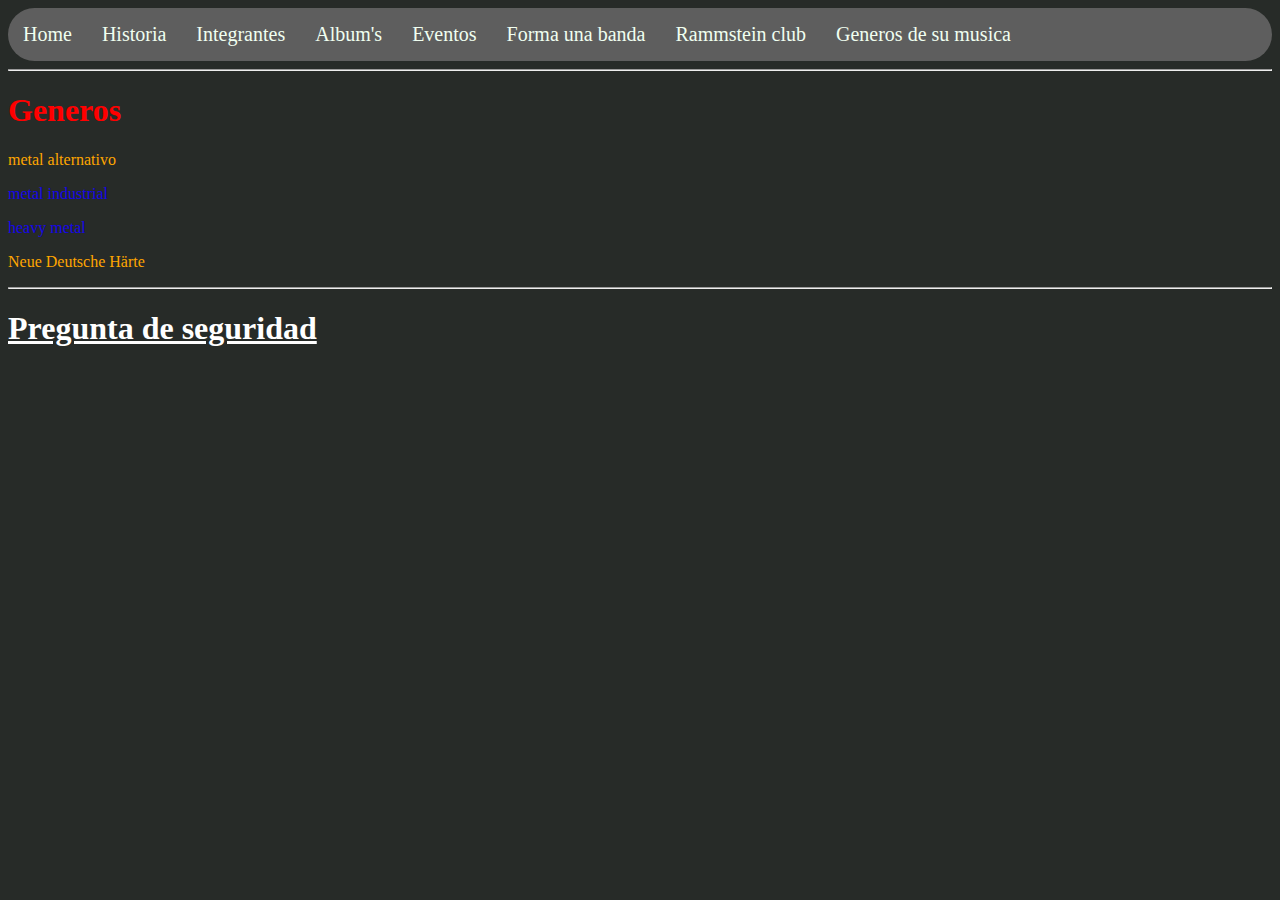
<file: Desarrollo/javascript/index.html>
<!DOCTYPE html>
<html lang="en">
<head>
    <meta charset="UTF-8">
    <meta http-equiv="X-UA-Compatible" content="IE=edge">
    <meta name="viewport" content="width=device-width, initial-scale=1.0">
    <title>Generos de la banda</title>
    <style>
    .rojo{
        color: rgb(255, 0, 0);
    }
    .amarillo{
        color: rgb(255, 166, 0);
    }
    .azul{
        color: rgb(21, 5, 233);
    }
    </style>
    <link href="../css/styleind.css" rel="stylesheet"/>
</head>
<body>
    <div class="cabe">
        <ul>
            <li><a href="../index.html">Home</a></li>
            <li><a href="../Pagina_historia.html">Historia</a></li>
            <li><a href="../pagina2.html">Integrantes</a></li>
            <li><a href="../pagina3.html">Album's</a></li>
            <li><a href="../Giras.html">Eventos</a></li>
            <li><a href="../Formulario.html">Forma una banda</a></li>
            <li><a href="../Login.html">Rammstein club</a></li>
            <li><a href="javascript/index.html">Generos de su musica</a></li>
        </ul>
        <hr/>
    </div>
    <body style = "background-color: #272b28;">
    <h1 id="encabezado"  class="rojo">Generos</h1>

    <p id="Parrafo1" class="amarillo">metal alternativo</p>
    <p id="Periodo" class="azul"> metal industrial</p>
    <p id="Disco" class="azul">heavy metal</p>
    <p id="parrafo"   class="amarillo">Neue Deutsche Härte</p>
    

    <script>
       
        console.log('bienvenido a javascript')
        const encabezadoH1 = document.getElementById("encabezado")
        const {innerHTML} = encabezadoH1
        const Parrafo1 = document.getElementById("Parrafo1")
       
        console.log(`valor del encabezado: los generos son ${parrafo.innerHTML} , ${Parrafo1.innerHTML} , ${Periodo.innerHTML} , ${Disco.innerHTML}` )
        console.log(`valor del encabezado: ${innerHTML}`)
        Parrafo1.innerHTML = 'metal alternativo'
        console.log(`Genero menos usado de la banda: ${Parrafo1.innerHTML}`)
        const parrafos = document.getElementsByTagName('p')
        console.log(`todos los generos: ${parrafos.length}`)
        for (let i=0; i<parrafos.length; i++){
console.log(`i: ${i} - ${parrafos[i].innerHTML}`)
        
        }
        const elementos = document.getElementsByClassName('azul')
        console.log(`Generos mas usados: ${elementos.length}`)
        for (let i=0; i<elementos.length; i++){
            console.log(`i: ${i} - ${elementos[i].innerHTML}`)
        }
        const elementosP = document.querySelectorAll("p.amarillo")
        console.log('Generos menos usados')
        for (item of elementosP){
            console.log(`${item.innerHTML}`)

            
        }
    </script>
    <hr/><h1><a href="Eventos1.html" target="_blank" style="color: rgb(255, 255, 255);">Pregunta de seguridad</a></h1>
</body>
</html>
</file>
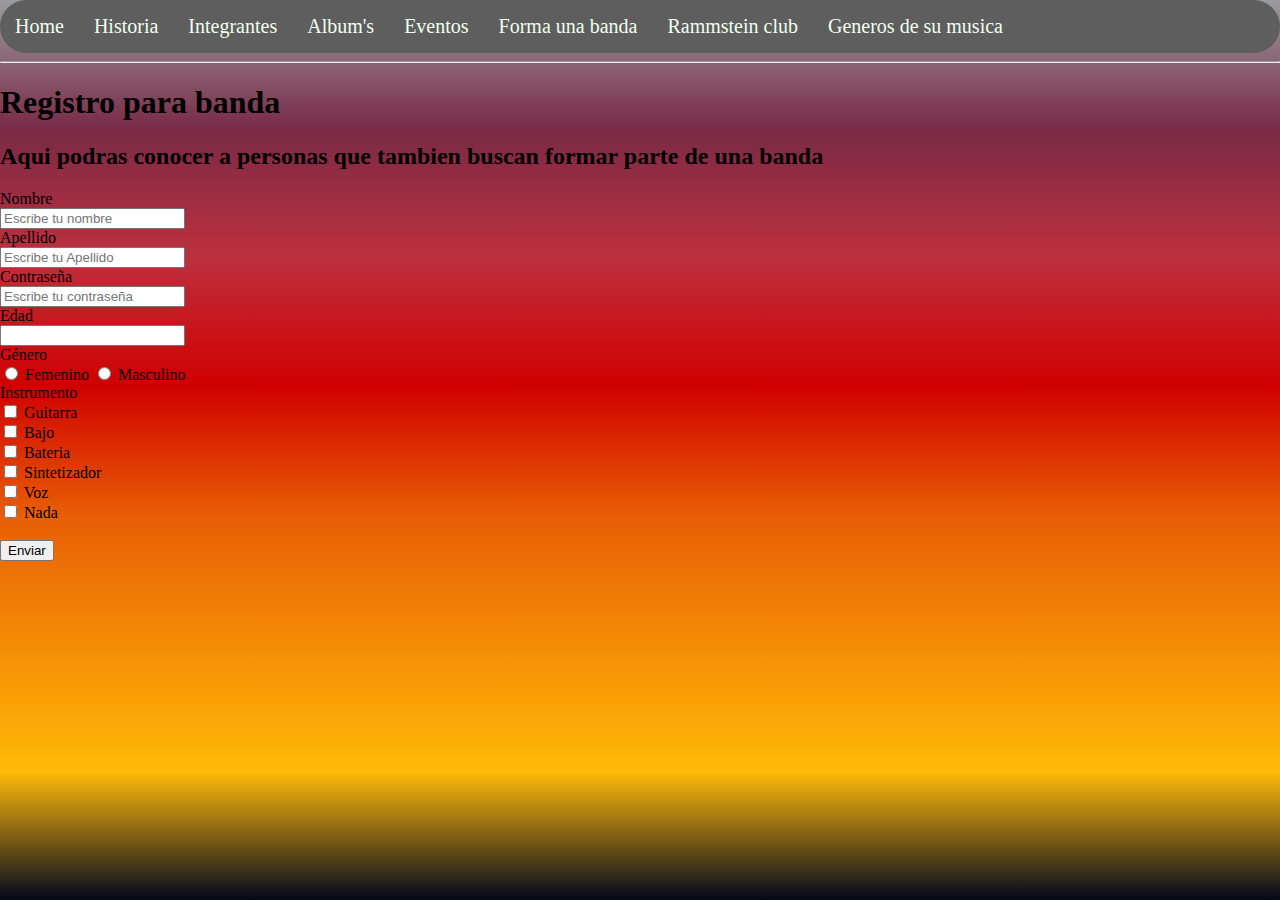
<file: Desarrollo/Formulario.html>
<!DOCTYPE html>
<html lang="en">
<head>
    <meta charset="UTF-8">
    <meta http-equiv="X-UA-Compatible" content="IE=edge">
    <meta name="viewport" content="width=device-width, initial-scale=1.0">
    <title>Futura banda</title>
    <link href="css/StyleLogin.css" rel="stylesheet"/>
    <link href="css/styleind.css" rel="stylesheet"/>
</head>
<body>
    <div class="cabe">
        <ul>
            <li><a href="index.html">Home</a></li>
            <li><a href="Pagina_historia.html">Historia</a></li>
            <li><a href="pagina2.html">Integrantes</a></li>
            <li><a href="pagina3.html">Album's</a></li>
            <li><a href="Giras.html">Eventos</a></li>
            <li><a href="Formulario.html">Forma una banda</a></li>
            <li><a href="Login.html">Rammstein club</a></li>
            <li><a href="javascript/index.html">Generos de su musica</a></li>
        </ul>
        <hr/>
    </div>
    <h1>Registro para banda</h1>
    <h2>Aqui podras conocer a personas que tambien buscan formar parte de una banda</h2>
 <form method="GET">
<label for= "Nombre" >Nombre</label><br/>
<input type="text" id="Nombre" name="Nombre" placeholder="Escribe tu nombre" required="true"/>
<br/><label for= "Apellido" >Apellido</label><br/>
<input type="text" id="Apellido" name="apellido" placeholder="Escribe tu Apellido"/>

<br/><label for= "password" >Contraseña</label><br/>
<input type="password" id="password" name="password" placeholder="Escribe tu contraseña"/>
<br/><label for= "Edad" >Edad</label><br/>
<input type="number" id="Edad" name="Edad" step="any"/> <br/>
<label>Género</label> <br/>
<input type="radio" id="Femenino" name="Género" value="Femenino"/>
<label for="femenino">Femenino</label>
<input type="radio" id="Masculino" name="Género" value="Masculino"/>
<label for="Masculino">Masculino</label>
<br/>
<label>Instrumento</label> <br/>
<input type="checkbox" id="Leer" name="Ins" value="Guitarra"/>
<label>Guitarra</label> <br/>
<input type="checkbox" id="Leer" name="Ins" value="Bajo"/>
<label>Bajo</label> <br/>
<input type="checkbox" id="Leer" name="Ins" value="Bateria"/>
<label>Bateria</label> <br/>
<input type="checkbox" id="Leer" name="Ins" value="Sintetizador"/>
<label>Sintetizador</label> <br/>
<input type="checkbox" id="Leer" name="Ins" value="Voz"/>
<label>Voz</label> <br/>
<input type="checkbox" id="Leer" name="Ins" value="Nada"/>
<label>Nada</label> <br/>

<br/>
<input type="submit" value="Enviar"/>
 </form>
</body>
</html>
</file>
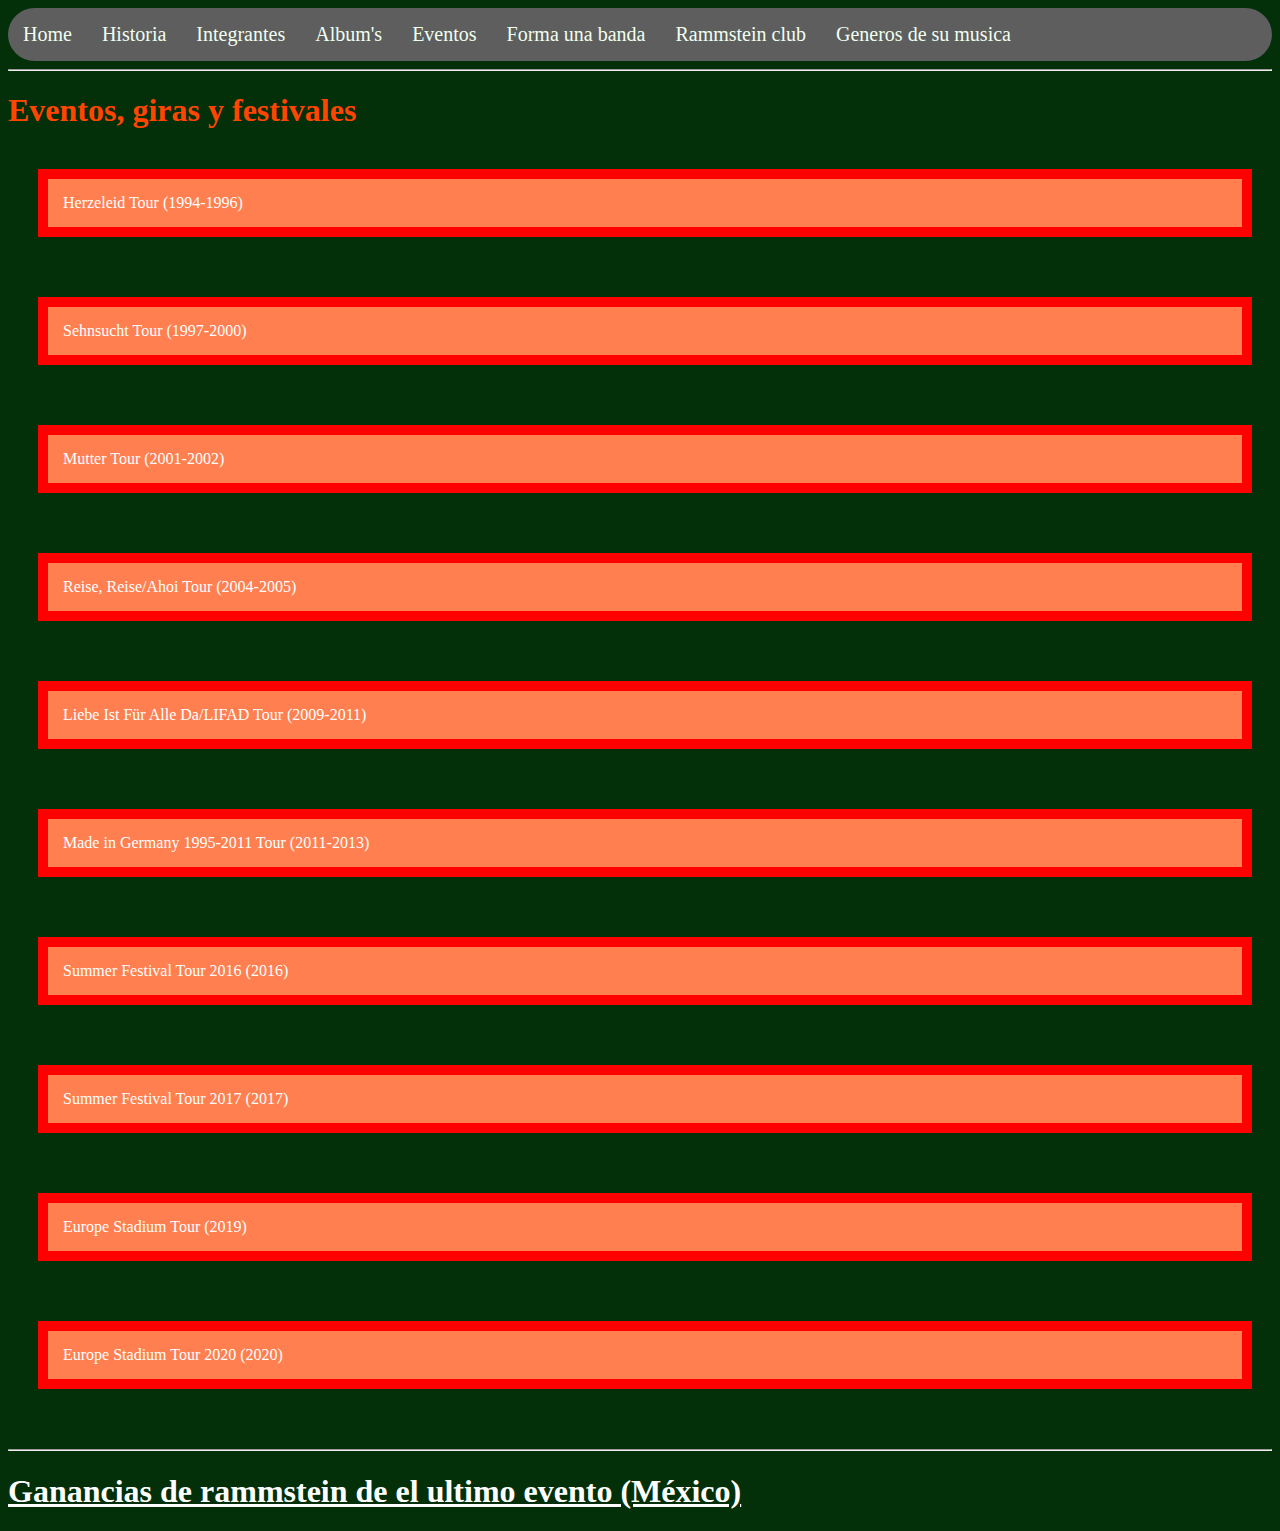
<file: Desarrollo/Giras.html>
<!DOCTYPE html>
<html lang="en">
<head>
    <meta charset="UTF-8">
    <meta http-equiv="X-UA-Compatible" content="IE=edge">
    <meta name="viewport" content="width=device-width, initial-scale=1.0">
    <title>Giras y festivales</title>
    <!-- <style>
h1{
    color: orangered;
}
p{
    color:seagreen; 
    background-color: coral;
}
    </style> -->
<link rel="stylesheet" href="css/style1.css"/>
<link href="css/styleind.css" rel="stylesheet"/>
</head>
<body>
    <div class="cabe">
        <ul>
            <li><a href="index.html">Home</a></li>
            <li><a href="Pagina_historia.html">Historia</a></li>
            <li><a href="pagina2.html">Integrantes</a></li>
            <li><a href="pagina3.html">Album's</a></li>
            <li><a href="Giras.html">Eventos</a></li>
            <li><a href="Formulario.html">Forma una banda</a></li>
            <li><a href="Login.html">Rammstein club</a></li>
            <li><a href="javascript/index.html">Generos de su musica</a></li>
        </ul>
        <hr/>
    </div>
    <body style = "background-color: #033008;">
    <h1>Eventos, giras y festivales</h1>
    <p>Herzeleid Tour (1994-1996)</p>
   <p> Sehnsucht Tour (1997-2000)</p>
   <p> Mutter Tour (2001-2002)</p>
    <p>Reise, Reise/Ahoi Tour (2004-2005)</p>
 <p> Liebe Ist Für Alle Da/LIFAD Tour (2009-2011)</p>
  <p>Made in Germany 1995-2011 Tour (2011-2013)</p>
  <p> Summer Festival Tour 2016 (2016)</p>
 <p> Summer Festival Tour 2017 (2017)</p>
  <p> Europe Stadium Tour (2019)</p>
 <p> Europe Stadium Tour 2020 (2020)</p>

 <hr/><h1><a href="../Presupuesto conciertos/index.html" target="_blank" style="color: rgb(255, 255, 255);">Ganancias de rammstein de el ultimo evento (México)</a></h1>
</body>
</html>
</file>
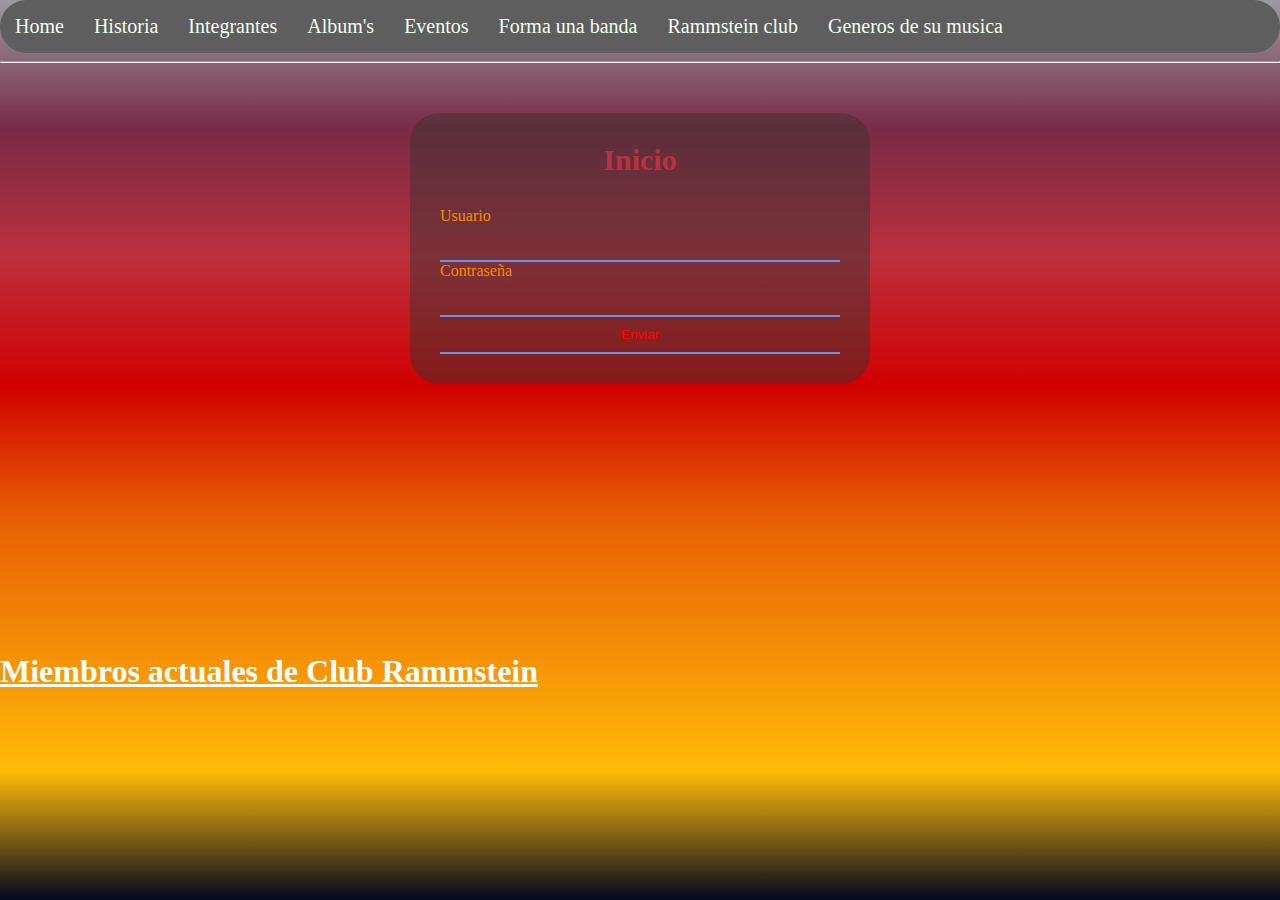
<file: Desarrollo/Login.html>
<!DOCTYPE html>
<html lang="en">
<head>
    <meta charset="UTF-8">
    <meta http-equiv="X-UA-Compatible" content="IE=edge">
    <meta name="viewport" content="width=device-width, initial-scale=1.0">
    <title>Rammstein Club</title>
    <link href="css/StyleLogin.css" rel="stylesheet"/>
    <link href="css/styleind.css" rel="stylesheet"/>
</head>
<body>
    <div class="cabe">
        <ul>
            <li><a href="index.html">Home</a></li>
            <li><a href="Pagina_historia.html">Historia</a></li>
            <li><a href="pagina2.html">Integrantes</a></li>
            <li><a href="pagina3.html">Album's</a></li>
            <li><a href="Giras.html">Eventos</a></li>
            <li><a href="Formulario.html">Forma una banda</a></li>
            <li><a href="Login.html">Rammstein club</a></li>
            <li><a href="javascript/index.html">Generos de su musica</a></li>
        </ul>
        <hr/>
    </div>
    <div class="Contenedor">
        <h2>Inicio</h2>
        <form id="Formulario" name="Formulario"  method="POST">
            <div class="Elemento">
                <label for="login">Usuario</label>
                <input type="text" id="login" name="login" required="true"> <br/>
            </div>
            <div class="Elemento">
                <label for="password">Contraseña</label>
                <input type="password" id="password" name="password" required="true"> <br/>
            </div>
<div class="Elemento">
<input type="submit" value="Enviar" /><a href="Formulario.html" target="_blank" style="color: rgb(255, 255, 255);"></a>
</div>

    </div>
    <br/><br/><br/><br/><br/><br/><br/>  <br/><br/><br/><br/><h1><a href="../Listado/indexClub.html" target="_blank" style="color: rgb(255, 255, 255);">Miembros actuales de Club Rammstein</a></h1>
</body>
</html>
</file>
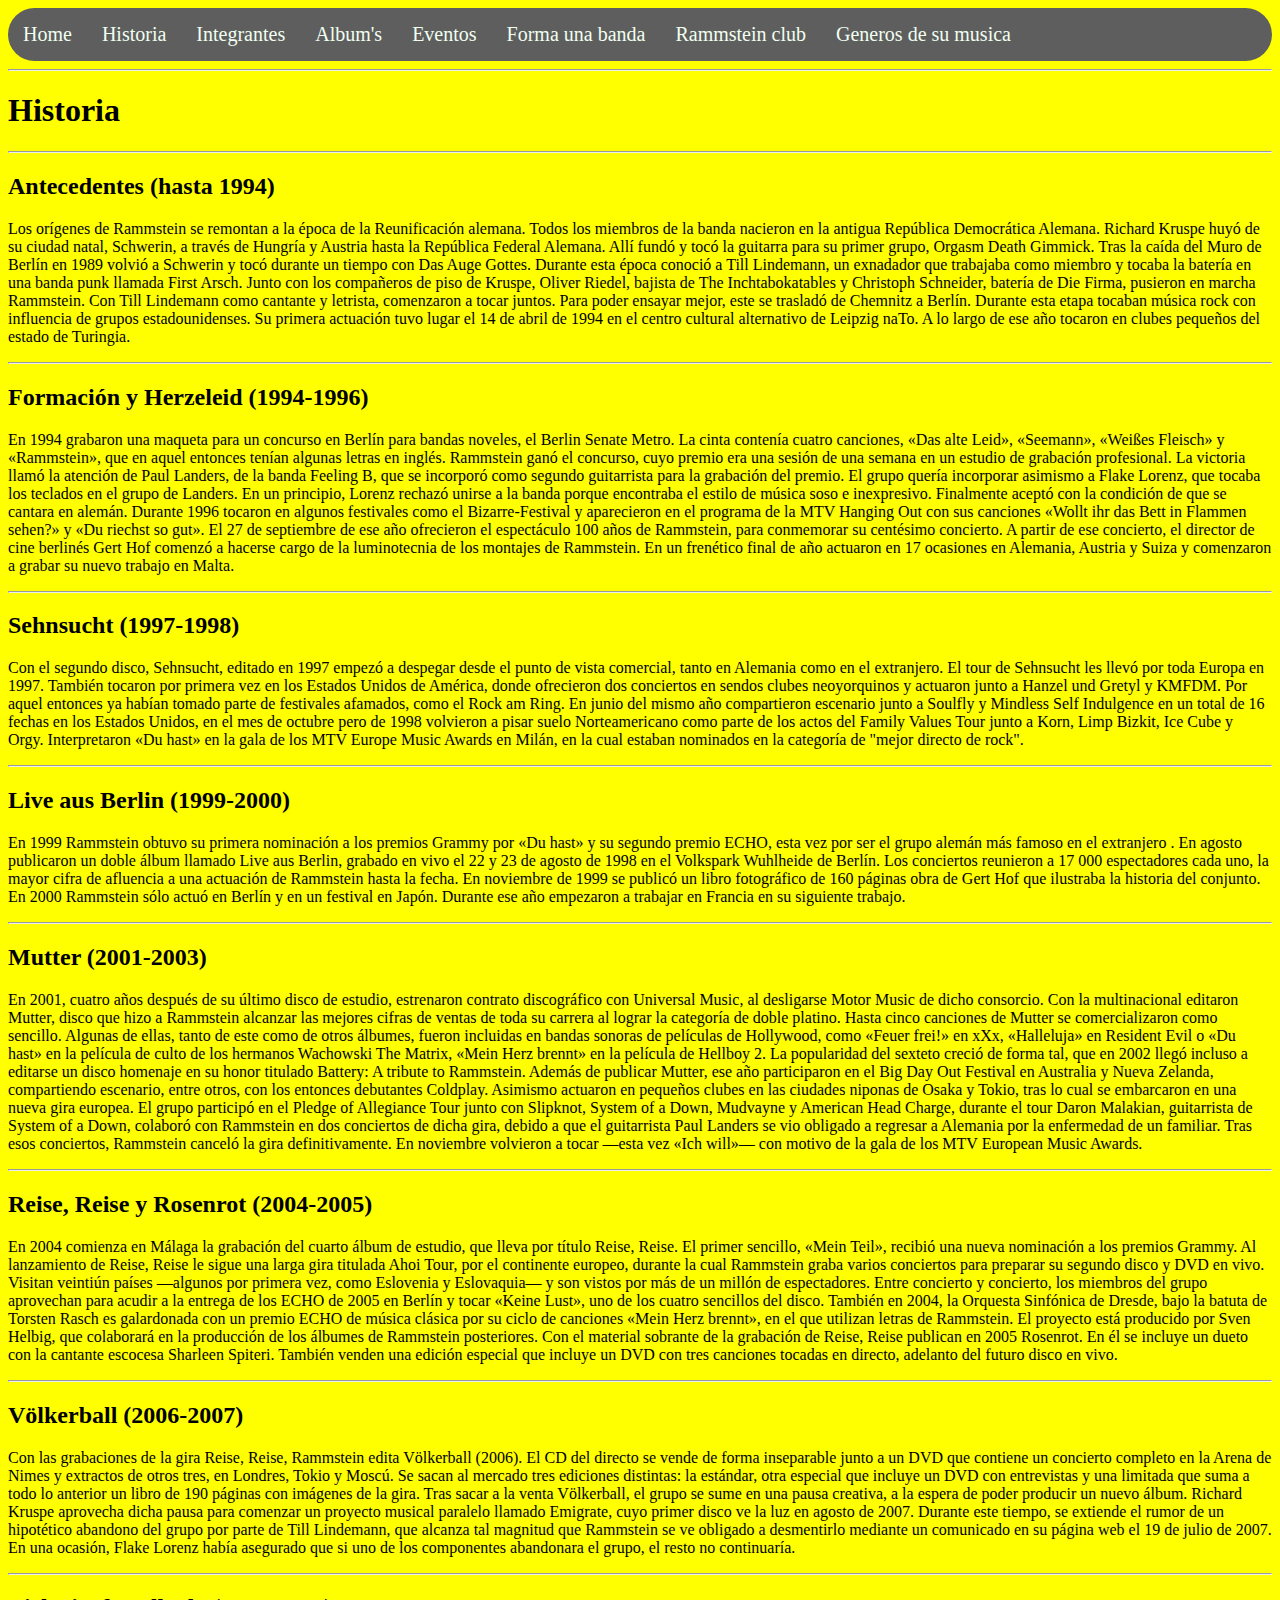
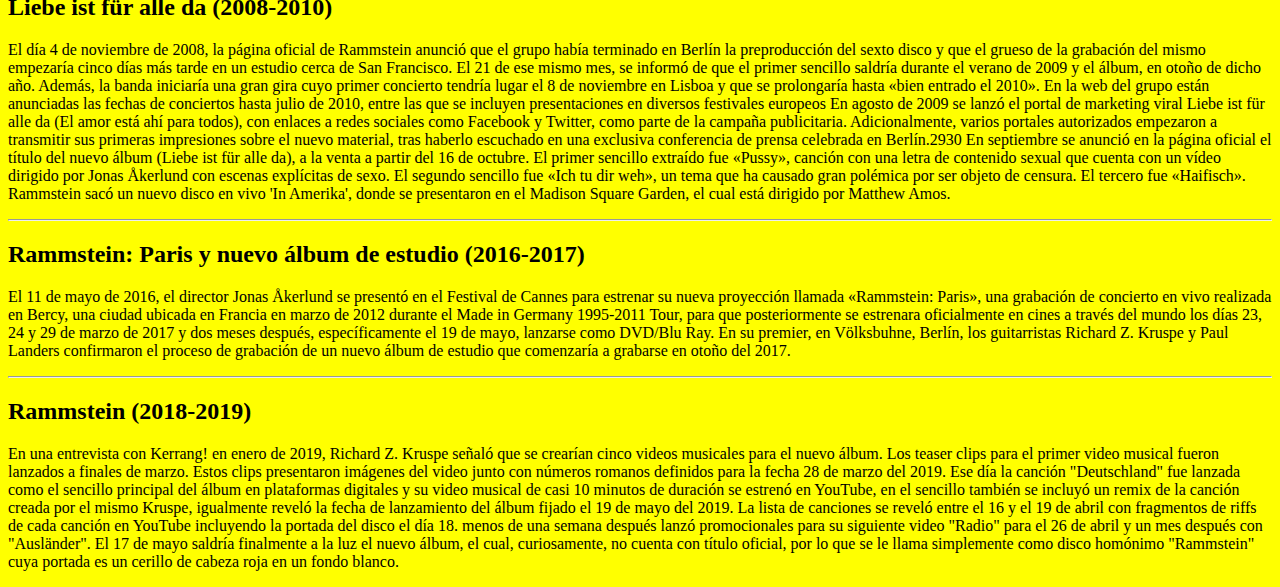
<file: Desarrollo/Pagina_historia.html>
<!DOCTYPE html>
<html lang="en">
<head>
    <meta charset="UTF-8">
    <meta http-equiv="X-UA-Compatible" content="IE=edge">
    <meta name="viewport" content="width=device-width, initial-scale=1.0">
    <title>Historia</title>
    <link href="css/styleind.css" rel="stylesheet"/>

</head>
<body>
    <div class="cabe">
        <ul>
            <li><a href="index.html">Home</a></li>
            <li><a href="Pagina_historia.html">Historia</a></li>
            <li><a href="pagina2.html">Integrantes</a></li>
            <li><a href="pagina3.html">Album's</a></li>
            <li><a href="Giras.html">Eventos</a></li>
            <li><a href="Formulario.html">Forma una banda</a></li>
            <li><a href="Login.html">Rammstein club</a></li>
            <li><a href="javascript/index.html">Generos de su musica</a></li>
        </ul>
        <hr/>
    </div>
    <body style = "background-color: yellow">
        <h1>Historia</h1>
        <hr/>
        <h2>Antecedentes (hasta 1994)</h2>
        <p>Los orígenes de Rammstein se remontan a la época de la Reunificación alemana. Todos los miembros de la banda nacieron en la antigua República Democrática Alemana. Richard Kruspe huyó de su ciudad natal, Schwerin, a través de Hungría y Austria hasta la República Federal Alemana. Allí fundó y tocó la guitarra para su primer grupo, Orgasm Death Gimmick.​ Tras la caída del Muro de Berlín en 1989 volvió a Schwerin y tocó durante un tiempo con Das Auge Gottes. Durante esta época conoció a Till Lindemann, un exnadador que trabajaba como miembro y tocaba la batería en una banda punk llamada First Arsch. Junto con los compañeros de piso de Kruspe, Oliver Riedel, bajista de The Inchtabokatables y Christoph Schneider, batería de Die Firma, pusieron en marcha Rammstein. Con Till Lindemann como cantante y letrista, comenzaron a tocar juntos. Para poder ensayar mejor, este se trasladó de Chemnitz a Berlín. Durante esta etapa tocaban música rock con influencia de grupos estadounidenses. Su primera actuación tuvo lugar el 14 de abril de 1994 en el centro cultural alternativo de Leipzig naTo. A lo largo de ese año tocaron en clubes pequeños del estado de Turingia.</p>
<hr/>
<h2 style="font-family: 'Times New Roman', Times, serif;">Formación y Herzeleid (1994-1996)</h2>
<p>En 1994 grabaron una maqueta para un concurso en Berlín para bandas noveles, el Berlin Senate Metro. La cinta contenía cuatro canciones, «Das alte Leid», «Seemann», «Weißes Fleisch» y «Rammstein», que en aquel entonces tenían algunas letras en inglés. Rammstein ganó el concurso, cuyo premio era una sesión de una semana en un estudio de grabación profesional. La victoria llamó la atención de Paul Landers, de la banda Feeling B, que se incorporó como segundo guitarrista para la grabación del premio. El grupo quería incorporar asimismo a Flake Lorenz, que tocaba los teclados en el grupo de Landers. En un principio, Lorenz rechazó unirse a la banda porque encontraba el estilo de música soso e inexpresivo. Finalmente aceptó con la condición de que se cantara en alemán. Durante 1996 tocaron en algunos festivales como el Bizarre-Festival y aparecieron en el programa de la MTV Hanging Out con sus canciones «Wollt ihr das Bett in Flammen sehen?» y «Du riechst so gut».  El 27 de septiembre de ese año ofrecieron el espectáculo 100 años de Rammstein, para conmemorar su centésimo concierto.  A partir de ese concierto, el director de cine berlinés Gert Hof comenzó a hacerse cargo de la luminotecnia de los montajes de Rammstein. En un frenético final de año actuaron en 17 ocasiones en Alemania, Austria y Suiza y comenzaron a grabar su nuevo trabajo en Malta.</p>
    <hr/>
    <h2>Sehnsucht (1997-1998)</h2>
    <p>Con el segundo disco, Sehnsucht, editado en 1997 empezó a despegar desde el punto de vista comercial, tanto en Alemania como en el extranjero. El tour de Sehnsucht les llevó por toda Europa en 1997. También tocaron por primera vez en los Estados Unidos de América, donde ofrecieron dos conciertos en sendos clubes neoyorquinos y actuaron junto a Hanzel und Gretyl y KMFDM. Por aquel entonces ya habían tomado parte de festivales afamados, como el Rock am Ring. En junio del mismo año compartieron escenario junto a Soulfly y Mindless Self Indulgence en un total de 16 fechas en los Estados Unidos, en el mes de octubre pero de 1998 volvieron a pisar suelo Norteamericano como parte de los actos del Family Values Tour junto a Korn, Limp Bizkit, Ice Cube y Orgy. Interpretaron «Du hast» en la gala de los MTV Europe Music Awards en Milán, en la cual estaban nominados en la categoría de "mejor directo de rock".</p>
<hr/>
<h2 style="font-family: 'Times New Roman', Times, serif;">Live aus Berlin (1999-2000)</h2>
<p>En 1999 Rammstein obtuvo su primera nominación a los premios Grammy por «Du hast» y su segundo premio ECHO, esta vez por ser el grupo alemán más famoso en el extranjero . En agosto publicaron un doble álbum llamado Live aus Berlin, grabado en vivo el 22 y 23 de agosto de 1998 en el Volkspark Wuhlheide de Berlín. Los conciertos reunieron a 17 000 espectadores cada uno, la mayor cifra de afluencia a una actuación de Rammstein hasta la fecha. En noviembre de 1999 se publicó un libro fotográfico de 160 páginas obra de Gert Hof que ilustraba la historia del conjunto. En 2000 Rammstein sólo actuó en Berlín y en un festival en Japón. Durante ese año empezaron a trabajar en Francia en su siguiente trabajo.</p>
<hr/>
<h2 style="font-family: 'Times New Roman', Times, serif;">Mutter (2001-2003)</h2>
<p>En 2001, cuatro años después de su último disco de estudio, estrenaron contrato discográfico con Universal Music, al desligarse Motor Music de dicho consorcio. Con la multinacional editaron Mutter, disco que hizo a Rammstein alcanzar las mejores cifras de ventas de toda su carrera al lograr la categoría de doble platino.  Hasta cinco canciones de Mutter se comercializaron como sencillo. Algunas de ellas, tanto de este como de otros álbumes, fueron incluidas en bandas sonoras de películas de Hollywood, como «Feuer frei!» en xXx, «Halleluja» en Resident Evil o «Du hast» en la película de culto de los hermanos Wachowski The Matrix, «Mein Herz brennt» en la película de Hellboy 2. La popularidad del sexteto creció de forma tal, que en 2002 llegó incluso a editarse un disco homenaje en su honor titulado Battery: A tribute to Rammstein. Además de publicar Mutter, ese año participaron en el Big Day Out Festival en Australia y Nueva Zelanda, compartiendo escenario, entre otros, con los entonces debutantes Coldplay. Asimismo actuaron en pequeños clubes en las ciudades niponas de Osaka y Tokio, tras lo cual se embarcaron en una nueva gira europea. El grupo participó en el Pledge of Allegiance Tour junto con Slipknot, System of a Down, Mudvayne y American Head Charge, durante el tour Daron Malakian, guitarrista de System of a Down, colaboró con Rammstein en dos conciertos de dicha gira, debido a que el guitarrista Paul Landers se vio obligado a regresar a Alemania por la enfermedad de un familiar. Tras esos conciertos, Rammstein canceló la gira definitivamente. En noviembre volvieron a tocar —esta vez «Ich will»— con motivo de la gala de los MTV European Music Awards.</p>
<hr/>
<h2 style="font-family: 'Times New Roman', Times, serif;">Reise, Reise y Rosenrot (2004-2005)</h2>
<p>En 2004 comienza en Málaga la grabación del cuarto álbum de estudio, que lleva por título Reise, Reise. El primer sencillo, «Mein Teil», recibió una nueva nominación a los premios Grammy. Al lanzamiento de Reise, Reise le sigue una larga gira titulada Ahoi Tour, por el continente europeo, durante la cual Rammstein graba varios conciertos para preparar su segundo disco y DVD en vivo. Visitan veintiún países —algunos por primera vez, como Eslovenia y Eslovaquia— y son vistos por más de un millón de espectadores. Entre concierto y concierto, los miembros del grupo aprovechan para acudir a la entrega de los ECHO de 2005 en Berlín y tocar «Keine Lust», uno de los cuatro sencillos del disco. También en 2004, la Orquesta Sinfónica de Dresde, bajo la batuta de Torsten Rasch es galardonada con un premio ECHO de música clásica por su ciclo de canciones «Mein Herz brennt», en el que utilizan letras de Rammstein. El proyecto está producido por Sven Helbig, que colaborará en la producción de los álbumes de Rammstein posteriores. Con el material sobrante de la grabación de Reise, Reise publican en 2005 Rosenrot. En él se incluye un dueto con la cantante escocesa Sharleen Spiteri. También venden una edición especial que incluye un DVD con tres canciones tocadas en directo, adelanto del futuro disco en vivo.</p>
<hr/>
<h2 style="font-family: 'Times New Roman', Times, serif;">Völkerball (2006-2007)</h2>
<p>Con las grabaciones de la gira Reise, Reise, Rammstein edita Völkerball (2006). El CD del directo se vende de forma inseparable junto a un DVD que contiene un concierto completo en la Arena de Nimes y extractos de otros tres, en Londres, Tokio y Moscú. Se sacan al mercado tres ediciones distintas: la estándar, otra especial que incluye un DVD con entrevistas y una limitada que suma a todo lo anterior un libro de 190 páginas con imágenes de la gira. Tras sacar a la venta Völkerball, el grupo se sume en una pausa creativa, a la espera de poder producir un nuevo álbum.  Richard Kruspe aprovecha dicha pausa para comenzar un proyecto musical paralelo llamado Emigrate, cuyo primer disco ve la luz en agosto de 2007.  Durante este tiempo, se extiende el rumor de un hipotético abandono del grupo por parte de Till Lindemann, que alcanza tal magnitud que Rammstein se ve obligado a desmentirlo mediante un comunicado en su página web el 19 de julio de 2007. En una ocasión, Flake Lorenz había asegurado que si uno de los componentes abandonara el grupo, el resto no continuaría.</p>
  <hr/>
  <h2 style="font-family: 'Times New Roman', Times, serif;">Liebe ist für alle da (2008-2010)</h2>
  <p>El día 4 de noviembre de 2008, la página oficial de Rammstein anunció que el grupo había terminado en Berlín la preproducción del sexto disco y que el grueso de la grabación del mismo empezaría cinco días más tarde en un estudio cerca de San Francisco. El 21 de ese mismo mes, se informó de que el primer sencillo saldría durante el verano de 2009 y el álbum, en otoño de dicho año. Además, la banda iniciaría una gran gira cuyo primer concierto tendría lugar el 8 de noviembre en Lisboa y que se prolongaría hasta «bien entrado el 2010». En la web del grupo están anunciadas las fechas de conciertos hasta julio de 2010, entre las que se incluyen presentaciones en diversos festivales europeos En agosto de 2009 se lanzó el portal de marketing viral Liebe ist für alle da (El amor está ahí para todos), con enlaces a redes sociales como Facebook y Twitter, como parte de la campaña publicitaria. Adicionalmente, varios portales autorizados empezaron a transmitir sus primeras impresiones sobre el nuevo material, tras haberlo escuchado en una exclusiva conferencia de prensa celebrada en Berlín.29​30​ En septiembre se anunció en la página oficial el título del nuevo álbum (Liebe ist für alle da), a la venta a partir del 16 de octubre. El primer sencillo extraído fue «Pussy», canción con una letra de contenido sexual que cuenta con un vídeo dirigido por Jonas Åkerlund con escenas explícitas de sexo.​ El segundo sencillo fue «Ich tu dir weh», un tema que ha causado gran polémica por ser objeto de censura. El tercero fue «Haifisch». Rammstein sacó un nuevo disco en vivo 'In Amerika', donde se presentaron en el Madison Square Garden, el cual está dirigido por Matthew Amos.</p>
<hr/>
<h2 style="font-family: 'Times New Roman', Times, serif;">Rammstein: Paris y nuevo álbum de estudio (2016-2017)</h2>
<p>El 11 de mayo de 2016, el director Jonas Åkerlund se presentó en el Festival de Cannes para estrenar su nueva proyección llamada «Rammstein: Paris», una grabación de concierto en vivo realizada en Bercy, una ciudad ubicada en Francia en marzo de 2012 durante el Made in Germany 1995-2011 Tour, para que posteriormente se estrenara oficialmente en cines a través del mundo los días 23, 24 y 29 de marzo de 2017 y dos meses después, específicamente el 19 de mayo, lanzarse como DVD/Blu Ray. En su premier, en Völksbuhne, Berlín, los guitarristas Richard Z. Kruspe y Paul Landers confirmaron el proceso de grabación de un nuevo álbum de estudio que comenzaría a grabarse en otoño del 2017.</p>
<hr/>
<h2 style="font-family: 'Times New Roman', Times, serif;">Rammstein (2018-2019)</h2>
<p>En una entrevista con Kerrang! en enero de 2019, Richard Z. Kruspe señaló que se crearían cinco videos musicales para el nuevo álbum. Los teaser clips para el primer video musical fueron lanzados a finales de marzo. Estos clips presentaron imágenes del video junto con números romanos definidos para la fecha 28 de marzo del 2019. Ese día la canción "Deutschland" fue lanzada como el sencillo principal del álbum en plataformas digitales y su video musical de casi 10 minutos de duración se estrenó en YouTube, en el sencillo también se incluyó un remix de la canción creada por el mismo Kruspe, igualmente reveló la fecha de lanzamiento del álbum fijado el 19 de mayo del 2019. La lista de canciones se reveló entre el 16 y el 19 de abril con fragmentos de riffs de cada canción en YouTube incluyendo la portada del disco el día 18. menos de una semana después lanzó promocionales para su siguiente video "Radio" para el 26 de abril y un mes después con "Ausländer". El 17 de mayo saldría finalmente a la luz el nuevo álbum, el cual, curiosamente, no cuenta con título oficial, por lo que se le llama simplemente como disco homónimo "Rammstein" cuya portada es un cerillo de cabeza roja en un fondo blanco.</p>

</body>
</html>
</file>
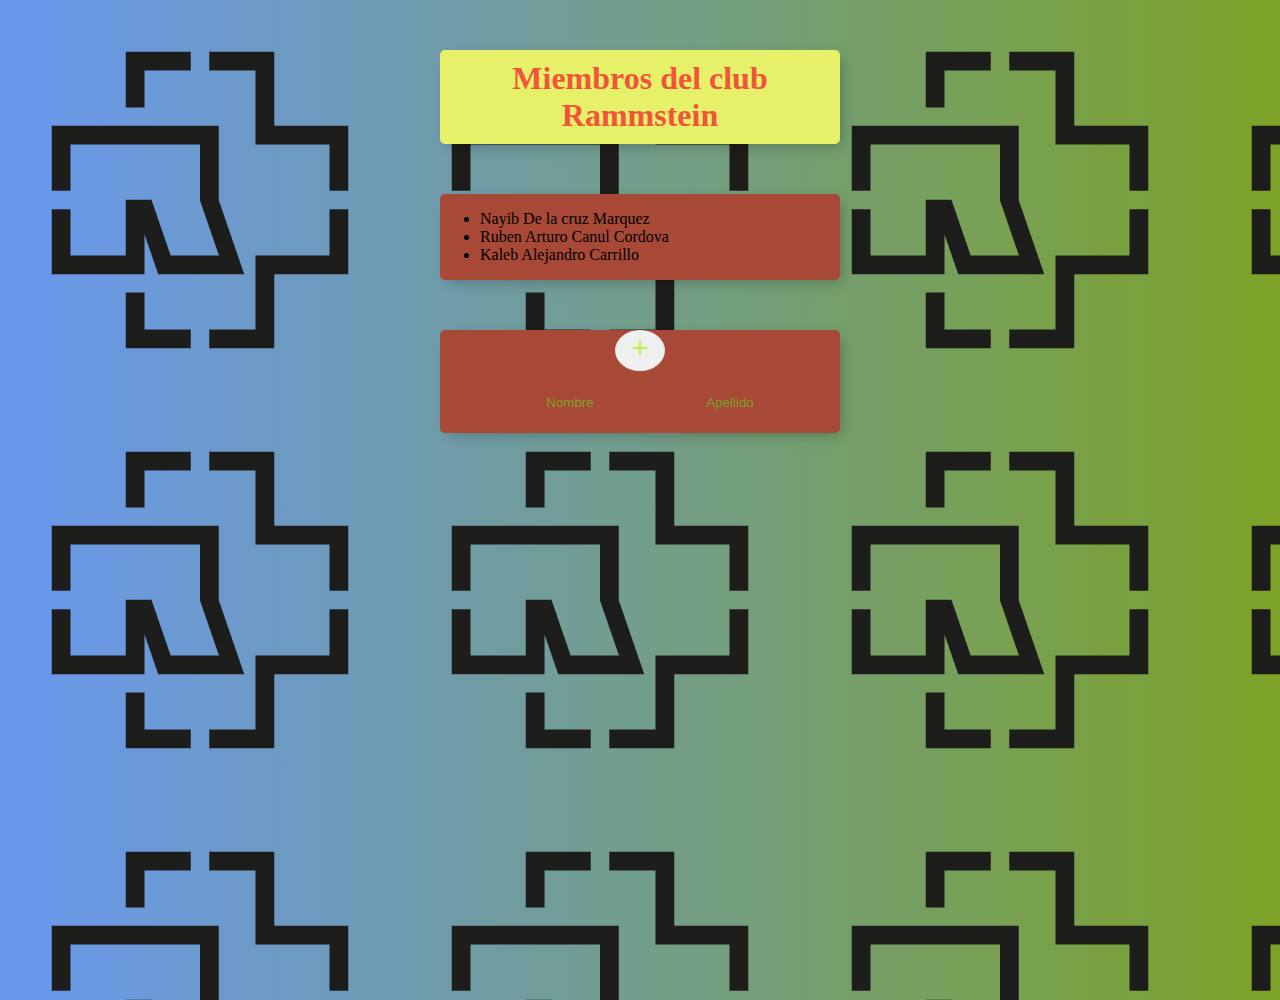
<file: Listado/indexClub.html>
<!DOCTYPE html>
<html lang="en">
<head>
    <meta charset="UTF-8">
    <meta http-equiv="X-UA-Compatible" content="IE=edge">
    <meta name="viewport" content="width=device-width, initial-scale=1.0">
    <link href="css/estilo.css" rel="stylesheet"/>
    
    <title>Listado</title>
</head>
<body onload="mostrarMiembros()">
    <div class="contenedor" id="encabezado">
        <h1>Miembros del club Rammstein</h1>
    </div>

    <div class="contenedor">
        <div class="elemento">
            <ul id="Miembros">
               
            </ul>
        </div>
    </div>

    <div class="contenedor">
        <div style="text-align: center;">
            <button style="cursor: pointer" onclick="agregarMiembros()">+</button>
        </div>
        <form id="formulario">
            <input type="text" id="nombre" placeholder="Nombre"/>
            <input type="text" id="apellido" placeholder="Apellido"/>
        </form>
    </div>

    <script src="js/persona.js"></script>
    <script src="js/app.js"></script>
</body>
</html>
</file>
<file: Desarrollo/css/styleind.css>
.cabe ul{
    list-style-type: none;
    background-color:rgb(94, 94, 94);
    margin: 0;
    padding: 0;
    overflow: hidden;
    font-size: 20px;
    border-radius: 50px;
}
 li a{
    float: left;
    display: block;
    color: honeydew;
    text-align: center;
    padding: 15px;
    text-decoration: none;
    
}
li a:hover{
    background-color: black;
}
</file>
<file: Desarrollo/css/StyleLogin.css>
html{
    height: 100%;
}
body{
    margin: 0%;
    padding: 0%;
    background: linear-gradient(#9b9ca0, #792a46 , #bd303e, #d00000, #e85d04 , #f48c06, #ffba08, #03071e) ;
}
.Contenedor{
margin: 50px auto;
width: 400px;
padding: 30px;
background: rgba(61, 49, 49, 0.5);
border-radius: 30px;
}
.Contenedor h2{
    margin: 0 0 30px;
    padding: 0px;
    font-size: 30px;
    color: #bd303e;
    text-align: center;
}
.Contenedor .Elemento label{
    color: #f48c06;
}
.Contenedor .Elemento input{
    width: 100%;
    padding: 10px 0;
    color: rgb(255, 0, 0);
    background: transparent;
    border: none;
    border-bottom: 2px solid cornflowerblue;
}

.Elemento input:hover{
    width: 100%;
    text-decoration: none;
    background-color:rgb(224, 240, 6) ;
    }
</file>
<file: Desarrollo/css/style1.css>
h1{
    color: orangered;
}
p{
    color:white; 
    background-color: coral;
    padding:15px;
    border: 10px solid red;
    /* margin: 30px; */
    margin-top: 40px;
    margin-right: 20px;
    margin-bottom: 60px;
    margin-left: 30px;
}
</file>
<file: Listado/css/estilo.css>
html{
    background-color: #7CA327;
    min-height: 1000px;
    font-family: "helvetica neue";
    background: url(toppng.com-rammstein-vector-logo-free-download-400x400.png), #BEF051;
    background: url(toppng.com-rammstein-vector-logo-free-download-400x400.png),
        linear-gradient(to left, #7CA327,#6998F0);
    
}

h1{
    color: #F0553A;
    padding: 10px;
}

.contenedor{
    max-width: 400px;
    margin: 50px auto;
    background: #A84836;
    border-radius: 5px;
    box-shadow: 5px 5px 15px -5px rgb(0, 0, 0, 0.3);
}

#encabezado{
    background-color: #E6F069;
    text-align: center;
}

.elemento{
    min-height: 70px;
    display: flex;
    align-items: center;
    border-bottom: 1px solid #6998F0;
}
.elemento:last-child{
    border-bottom: 0;
}
form{
    text-align: center;
    margin-left: 20px;
}
button{
    min-height: 20px;
    width: 50px;
    border-radius: 50%;
    border-color: transparent;
    background-color: #F0553A(0, 21, 209);
    color: #BEF051;
    font-size: 30px;
    padding-bottom: 6px;
    border-width: 0;
}

input[type="text"]{
    text-align: center;
height: 60px;
top: 10px;
border: none;
background: transparent;
font-weight: 200;
width: 40%;
}

input[type="text"]:focus{
    outline: none;
    box-shadow: inset 0 -3px 0 0 #F0553A;
}

::placeholder{
    color: #7CA327;
    opacity: 1;
}
</file>
